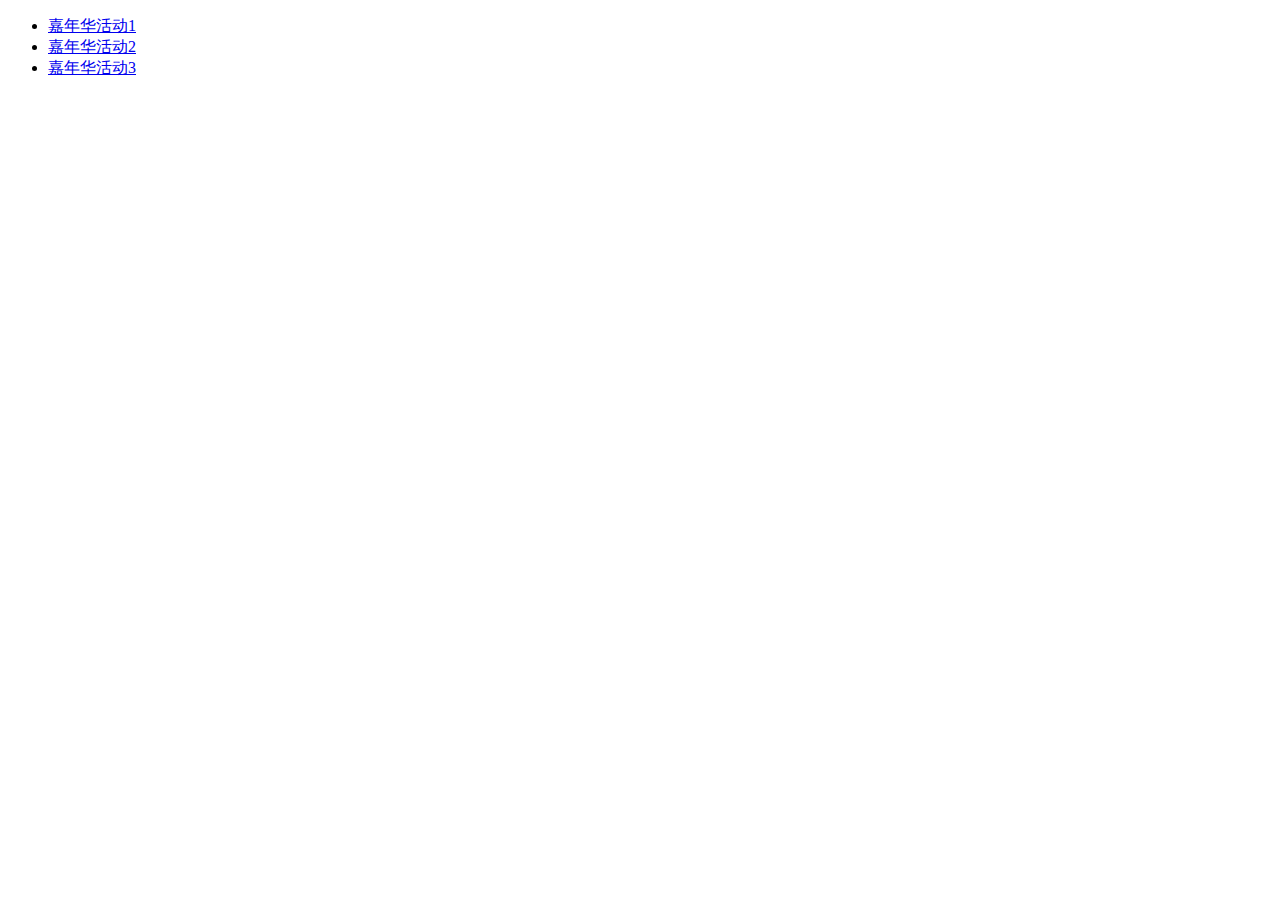
<file: login.html>
<!DOCTYPE html>
<html lang="en">
<head>
    <meta charset="UTF-8">
    <title>嘉年华</title>
    <!—移动-->
    <meta name="viewport" content="width=device-width, initial-scale=1.0,maximum-scale=1.0, user-scalable=no"/>
    <link href="src/style/base.css" rel="stylesheet" type="text/css">
    <!--引入js  无其它依赖-->
</head>
<body>
<div>
    <ul>
        <li><a href="index.html#activity1">嘉年华活动1</a></li>
        <li><a href="index.html#activity2">嘉年华活动2</a></li>
        <li><a href="index.html#activity3">嘉年华活动3</a></li>
    </ul>
</div>
</body>
</html>
</file>
<file: src/style/base.css>
html,body{height:100%;}
.none{display: none;}
.mainBg{position:absolute;top:0;left:0;width:100%;height:100%;background: rgba(0,0,0,0.5);}
.tipsBox{position:absolute;top:15%;left:10%;z-index:99;width:80%;height:70%;background: #0b97c4;border:1px solid #333;text-align:center;}
</file>
